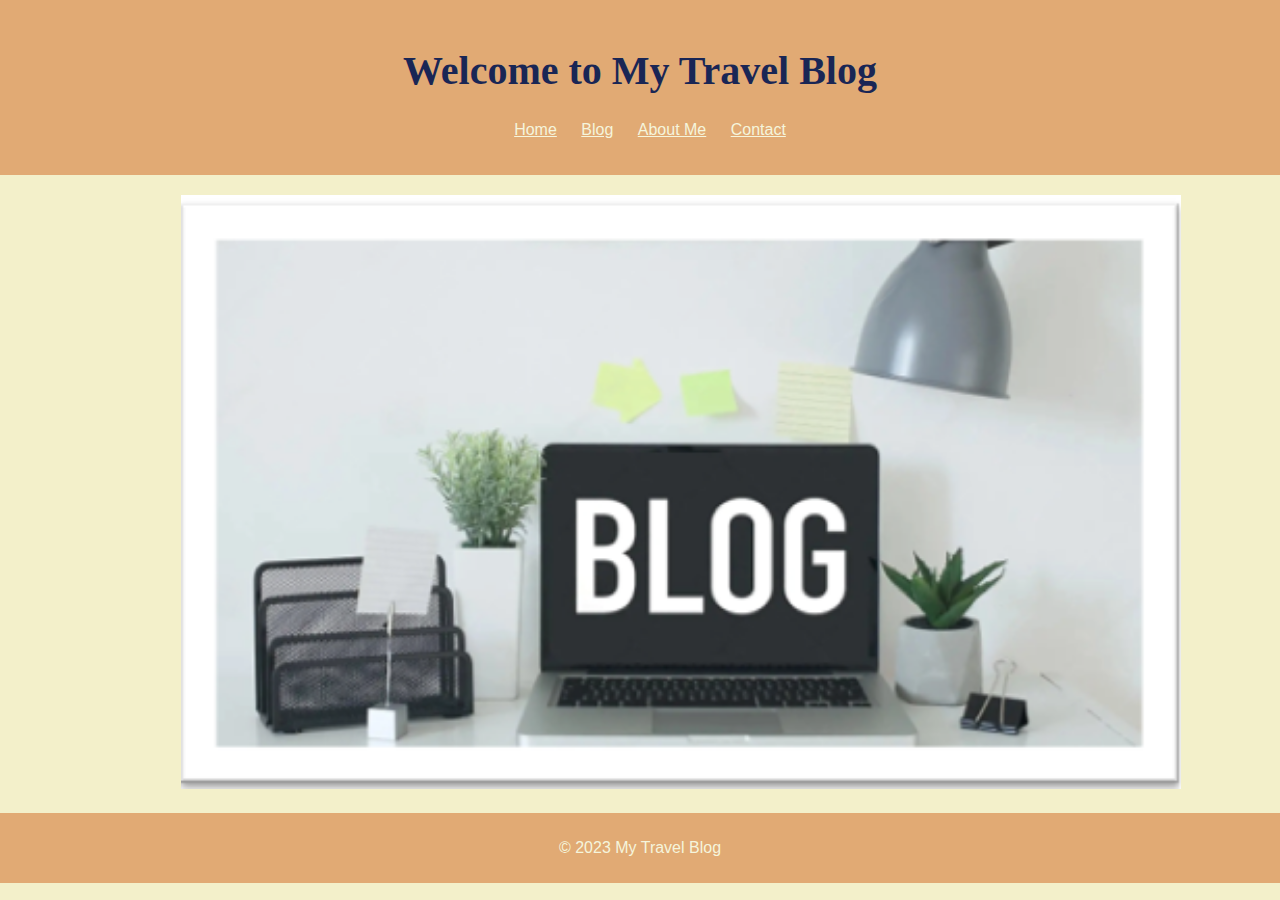
<file: CAD_Phase5/Cloud/index.html>
<!DOCTYPE html>
<html lang="en">
<head>
    <meta charset="UTF-8">
    <meta name="viewport" content="width=device-width, initial-scale=1.0">
    <link rel="stylesheet" href="styles.css">
    <title>My Travel Blog</title>
</head>
<body >
    <header>
        <h1 style="color: #192655; font-family:Lucida Sans; font-size: 40px;" >Welcome to My Travel Blog</h1>
        <nav>
            <ul>
                    <li><a href="index.html">Home</a></li>
                    <li><a href="blog.html">Blog</a></li>
                    <li><a href="about.html">About Me</a></li>
                    <li><a href="contact.html">Contact</a></li>
            </ul>
        </nav>
    </header>
    <main>
        
        <div class="img">
            <img style="margin: 0px; width: 1000px;align-self: center; margin-left: 13%;" src="bg2.png" alt="personal-blog">
        </div>
    </main>
    <footer>
        <p>&copy; 2023 My Travel Blog</p>
    </footer>
</body>
</html>
</file>
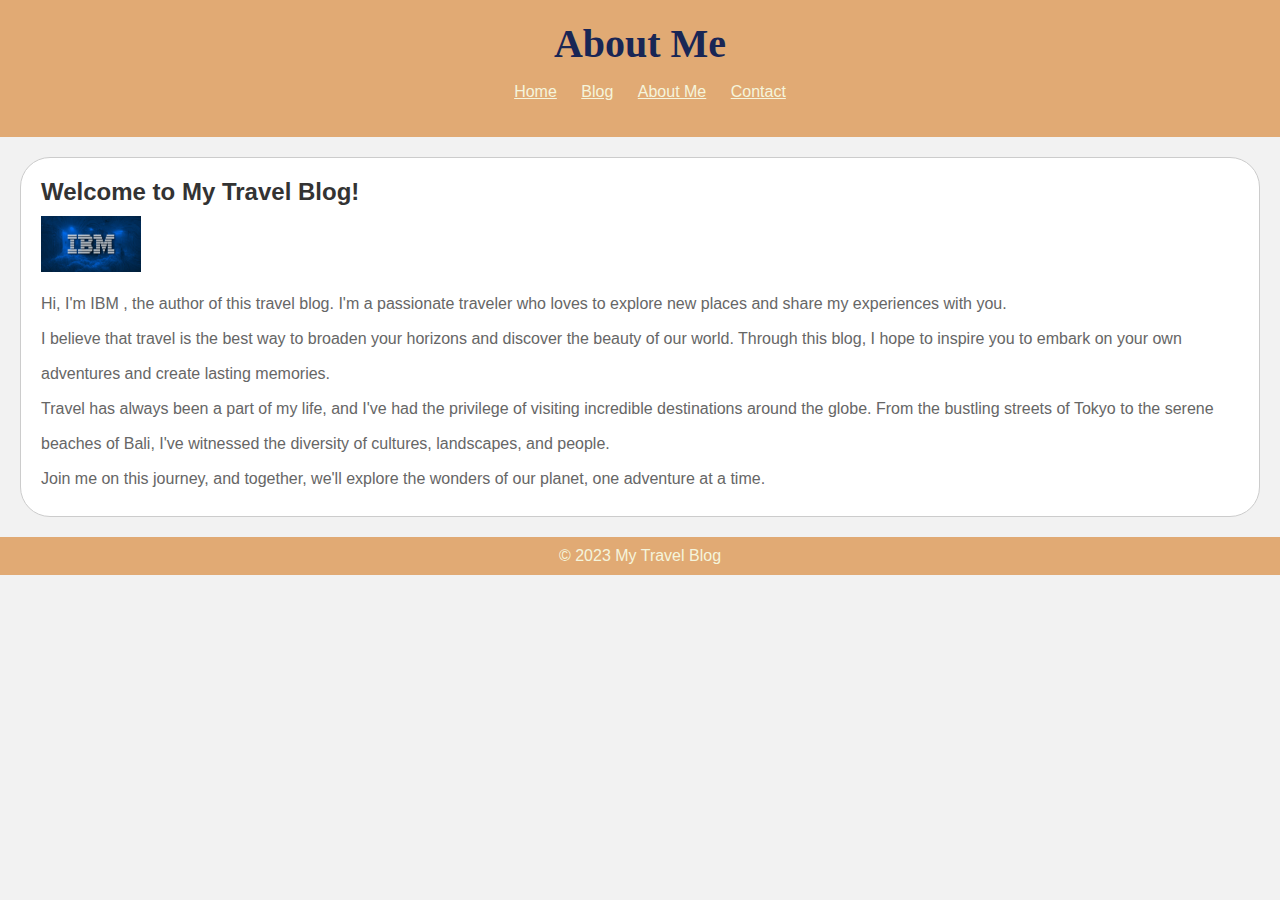
<file: CAD_Phase5/Cloud/about.html>
<!DOCTYPE html>
<html lang="en">
<head>
    <meta charset="UTF-8">
    <meta name="viewport" content="width=device-width, initial-scale=1.0">
    <link rel="stylesheet" href="abtstyles.css">
    <title>About Me - My Travel Blog</title>
</head>
<body>
    <header>
        <h1 style="color: #192655; font-family:'Lucida Sans'; font-size: 40px;">About Me</h1>
        <nav>
            <ul>
                <li><a style="color: beige;" href="index.html">Home</a></li>
                <li><a style="color: beige;" href="blog.html">Blog</a></li>
                <li><a style="color: beige;" href="about.html">About Me</a></li>
                <li><a style="color: beige;" href="contact.html">Contact</a></li>
            </ul>
        </nav>
    </header>
    <main>
        <section class="about-me">
            <h2>Welcome to My Travel Blog!</h2>
            <img src="IBM.jpg" alt="Author's profile picture">
            <p style="line-height: 35px;">
                Hi, I'm IBM , the author of this travel blog. I'm a passionate traveler 
                who loves to explore new places and share my experiences with you.
            </p>
            <p style="line-height: 35px;">
                I believe that travel is the best way to broaden your horizons and discover 
                the beauty of our world. Through this blog, I hope to inspire you to embark on 
                your own adventures and create lasting memories.<br>
                Travel has always been a part of my life, and I've had the privilege of 
                visiting incredible destinations around the globe. From the bustling streets 
                of Tokyo to the serene beaches of Bali, I've witnessed the diversity of cultures, 
                landscapes, and people.<br>
                Join me on this journey, and together, we'll explore the wonders of our planet, 
                one adventure at a time.
            </p>
        </section>
    </main>
    <footer>
        <p>&copy; 2023 My Travel Blog</p>
    </footer>
</body>
</html>
</file>
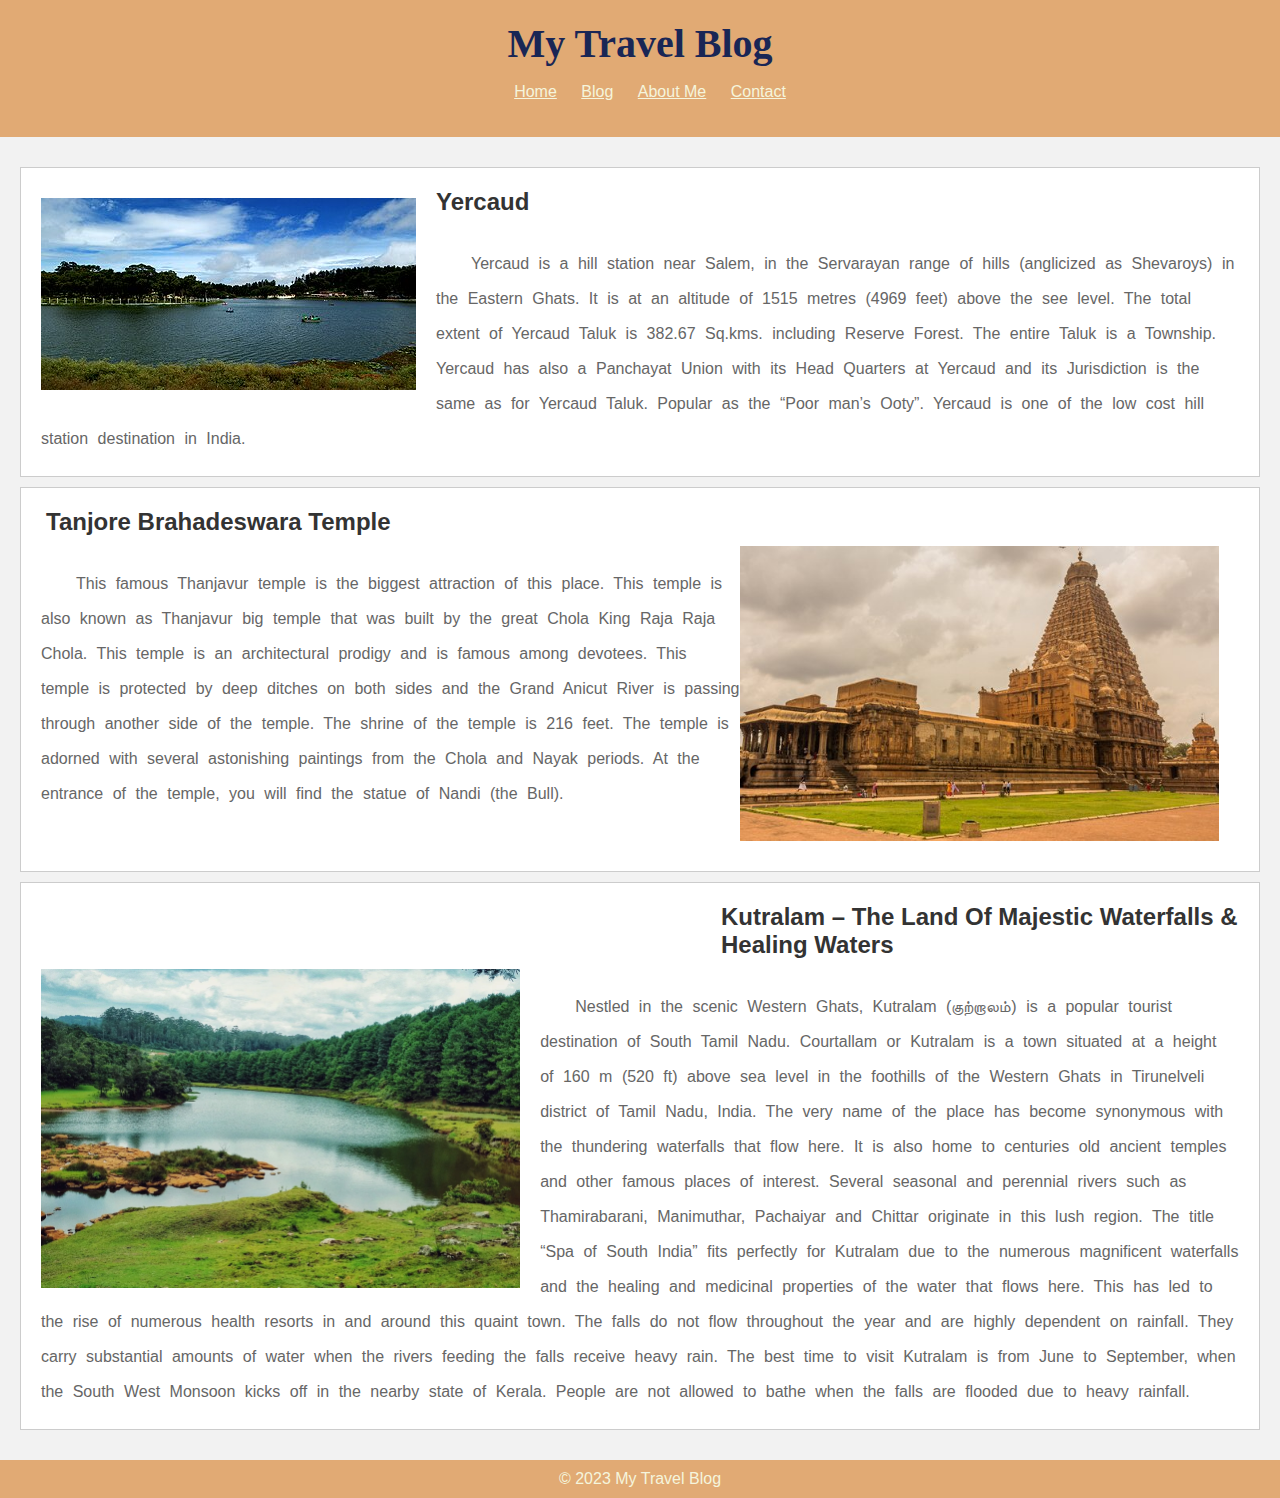
<file: CAD_Phase5/Cloud/blog.html>
<!DOCTYPE html>
<html lang="en">
<head>
    <meta charset="UTF-8">
    <meta name="viewport" content="width=device-width, initial-scale=1.0">
    <link rel="stylesheet" href="style.css">
    <title>Blog - My Travel Blog</title>
</head>
<body>
    <header>
        <h1 style="color: #192655; font-family:Lucida Sans; font-size: 40px;">My Travel Blog</h1>
        <nav>
            <ul>
                <li><a href="index.html">Home</a></li>
                <li><a href="blog.html">Blog</a></li>
                <li><a href="about.html">About Me</a></li>
                <li><a href="contact.html">Contact</a></li>
            </ul>
        </nav>
    </header>
    <main>
        <section class="blog-post">
            <figure class="image-left" style="margin: 0px;">
                <div class="bb">
                    <img id="bb" src="Yercaud_lake.jpg" alt="Athirapilly WaterFalls" />
                </div>
                <figcaption>
                    <h2>Yercaud</h2>
                    <p style="margin-top: 30px; word-spacing: 5px;line-height: 35px;">
                        <span style="margin-left: 35px;">Yercaud is a hill station near Salem, in the Servarayan range of hills (anglicized as Shevaroys) in the Eastern Ghats. It is at an altitude of 1515 metres (4969 feet) above the see level. The total extent of Yercaud Taluk is 382.67 Sq.kms. including Reserve Forest. The entire Taluk is a Township. Yercaud has also a Panchayat Union with its Head Quarters at Yercaud and its Jurisdiction is the same as for Yercaud Taluk. Popular as the “Poor man’s Ooty”. 
                            Yercaud is one of the low cost hill station destination in India.
                    </p>
                    
                </figcaption>
            </figure>
           
            
          </section>

        <section class="blog-post">
            <h2 style="margin-left: 5px;">Tanjore Brahadeswara Temple</h2>
            <div class="amazon">
                <img style="float: right;" src="Tanjore-Brahadeswara-Temple.jpg" alt="Amazon Rainforest">
            </div>
            <p style="margin-top: 30px; word-spacing: 5px;line-height: 35px;">
                <span style="margin-left: 35px;">This famous Thanjavur temple is the biggest attraction of this place.
                     This temple is also known as Thanjavur big temple that was built by the great Chola King Raja Raja Chola. This temple is an architectural prodigy and is famous among devotees. This temple is protected by deep ditches on both sides and the Grand Anicut River is passing through another side of the temple. The shrine of the temple is 216 feet. The temple is adorned with several astonishing paintings from the Chola and Nayak periods. At the entrance of the temple, you will find the statue of Nandi (the Bull).
            </p>
          </section>

          <section class="blog-post">
            <h2 style="margin-left: 680px;">Kutralam – The Land Of Majestic Waterfalls & Healing Waters</h2>
            <div class="amazon">
                <img src="ooty.jpg" alt="Amazon Rainforest">
            </div>
            <p style="margin-top: 30px; word-spacing: 5px;line-height: 35px;">
                <span style="margin-left: 35px;">Nestled in the scenic Western Ghats, Kutralam (குற்றாலம்) is a popular tourist destination of South Tamil Nadu. Courtallam or Kutralam is a town situated at a height of 160 m (520 ft) above sea level in the foothills of the Western Ghats in Tirunelveli district of Tamil Nadu, India. The very name of the place has become synonymous with the thundering waterfalls that flow here. It is also home to centuries old ancient temples and other famous places of interest. Several seasonal and perennial rivers such as Thamirabarani, Manimuthar, Pachaiyar and Chittar originate in this lush region.

                    The title “Spa of South India” fits perfectly for Kutralam due to the numerous magnificent waterfalls and the healing and medicinal properties of the water that flows here. This has led to the rise of numerous health resorts in and around this quaint town. The falls do not flow throughout the year and are highly dependent on rainfall. They carry substantial amounts of water when the rivers feeding the falls receive heavy rain. The best time to visit Kutralam is from June to September, when the South West Monsoon kicks off in the nearby state of Kerala. People are not allowed to bathe when the falls are flooded due to heavy rainfall.
          </section>
    </main>
    <footer>
        <p>&copy; 2023 My Travel Blog</p>
    </footer>

</body>
</html>
</file>
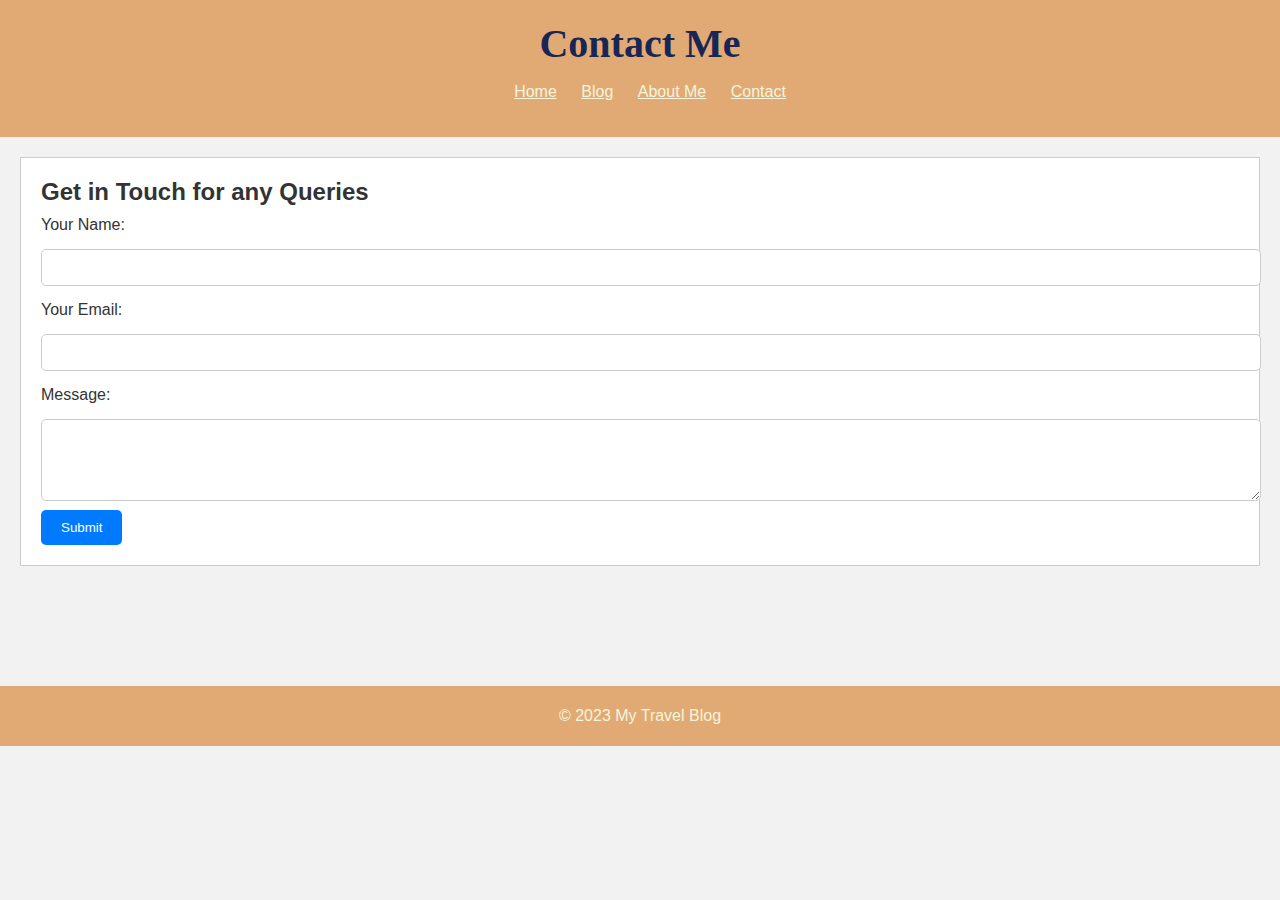
<file: CAD_Phase5/Cloud/contact.html>
<!DOCTYPE html>
<html lang="en">
<head>
    <meta charset="UTF-8">
    <meta name="viewport" content="width=device-width, initial-scale=1.0">
    <link rel="stylesheet" href="cntstyles.css">
    <title>Contact - My Travel Blog</title>
</head>
<body>
    <header>
        <h1 style="color: #192655; font-family:Lucida Sans; font-size: 40px;">Contact Me</h1>
        <nav>
            <ul>
                <li><a href="index.html">Home</a></li>
                <li><a href="blog.html">Blog</a></li>
                <li><a href="about.html">About Me</a></li>
                <li><a href="contact.html">Contact</a></li>
            </ul>
        </nav>
    </header>
    <main>
        <section class="contact-form">
            <h2>Get in Touch for any Queries</h2>
            <form action="submit.php" method="post">
                <label for="name">Your Name:</label>
                <input type="text" id="name" name="name" required autocomplete="off">

                <label for="email">Your Email:</label>
                <input type="email" id="email" name="email" required autocomplete="off">

                <label for="message">Message:</label>
                <textarea id="message" name="message" rows="4" required autocomplete="off"></textarea>

                <button type="submit">Submit</button>
            </form>
        </section>
    </main>
    <footer>
        <p>&copy; 2023 My Travel Blog</p>
    </footer>
</body>
</html>
</file>
<file: CAD_Phase5/Cloud/styles.css>
/* styles.css */
body {
    font-family: Arial, sans-serif;
    margin: 0;
    padding: 0;
    background-color: #F3F0CA;
}

header {
    background-color: #E1AA74;
    color: white;
    padding: 20px;
    text-align: center;
}

nav ul {
    list-style: none;
}

nav ul li {
    display: inline;
    margin-right: 20px;
}

main {
    padding: 20px;
}

footer {
    background-color: #E1AA74;
    color: beige;
    text-align: center;
    padding: 10px;
}

a{
    color: beige;
}
</file>
<file: CAD_Phase5/Cloud/abtstyles.css>
body, h1, h2, p {
    margin: 0;
    padding: 0;
}

body {
    font-family: Arial, sans-serif;
    background-color: #f2f2f2;
    color: #333;
}


header {
    background-color: #E1AA74;
    color: white;
    padding: 20px;
    text-align: center;
}

header h1 {
    font-size: 2em;
}

nav ul {
    list-style: none;
}

nav ul li {
    display: inline;
    margin-right: 20px;
}

/* Style the main content area */
main {
    padding: 20px;
}

/* Style the "About Me" section */
.about-me {
    background-color: white;
    border: 1px solid #ccc;
    padding: 20px;
    border-radius:30px ;
}

.about-me h2 {
    font-size: 1.5em;
    color: #333;
}

.about-me img {
    max-width: 100px;
    height: auto;
    margin: 10px 0;
}

.about-me p {
    color: #666;
}

footer {
    background-color: #E1AA74;
    color: beige;
    text-align: center;
    padding: 10px;
}
</file>
<file: CAD_Phase5/Cloud/style.css>
/* Reset some default styles for consistency */
body, h1, h2, p, img, a {
    margin: 0;
    padding: 0;
}

/* Apply a background color and style the body text */
body {
    font-family: Arial, sans-serif;
    background-color: #f2f2f2;
    color: #333;
}

header {
    background-color: #E1AA74;
    color: white;
    padding: 20px;
    text-align: center;
}

header h1 {
    font-size: 2em;
}

nav ul {
    list-style: none;
}

nav ul li {
    display: inline;
    margin-right: 20px;
}

main {
    padding: 20px;
}

.blog-post {
    background-color: white;
    border: 1px solid #ccc;
    padding: 20px;
    margin: 10px 0;
    overflow: auto; 
}

.blog-post h2 {
    font-size: 1.5em;
    color: #333;
}

.blog-post img {
    max-width: 40%;
    float: left; 
    margin: 10px 20px 10px 0;
}

.blog-post p {
    color: #666;
}

.blog-post a {
    color: #007bff;
    text-decoration: none;
}

.blog-post a:hover {
    text-decoration: underline;
}

footer {
    background-color: #E1AA74;
    color: beige;
    text-align: center;
    padding: 10px;
}

a{
    color: beige;
}
</file>
<file: CAD_Phase5/Cloud/cntstyles.css>
/* Reset some default styles for consistency */
body, h1, h2, form, label, input, textarea, button {
    margin: 0;
    padding: 0;
}

/* Apply a background color and style the body text */
body {
    font-family: Arial, sans-serif;
    background-color: #f2f2f2;
    color: #333;
}

/* Style the header, including the navigation menu */
header {
    background-color: #E1AA74;
    color: white;
    padding: 20px;
    text-align: center;
}

header h1 {
    font-size: 2em;
}

nav ul {
    list-style: none;
}

nav ul li {
    display: inline;
    margin-right: 20px;
}

/* Style the main content area */
main {
    padding: 20px;
}

/* Style the contact form section */
.contact-form {
    background-color: white;
    border: 1px solid #ccc;
    padding: 20px;
}

.contact-form h2 {
    font-size: 1.5em;
    color: #333;
}

form label {
    display: block;
    margin: 10px 0;
}

form input,
form textarea {
    width: 100%;
    padding: 10px;
    margin: 5px 0;
    border: 1px solid #ccc;
    border-radius: 5px;
}

form button {
    background-color: #007bff;
    color: white;
    border: none;
    border-radius: 5px;
    padding: 10px 20px;
    cursor: pointer;
}

/* Style the footer */
footer {
    background-color: #E1AA74;
    color: beige;
    text-align: center;
    padding: 5px;
    margin-top: 100px;

}

a{
    color: beige;
}
</file>
